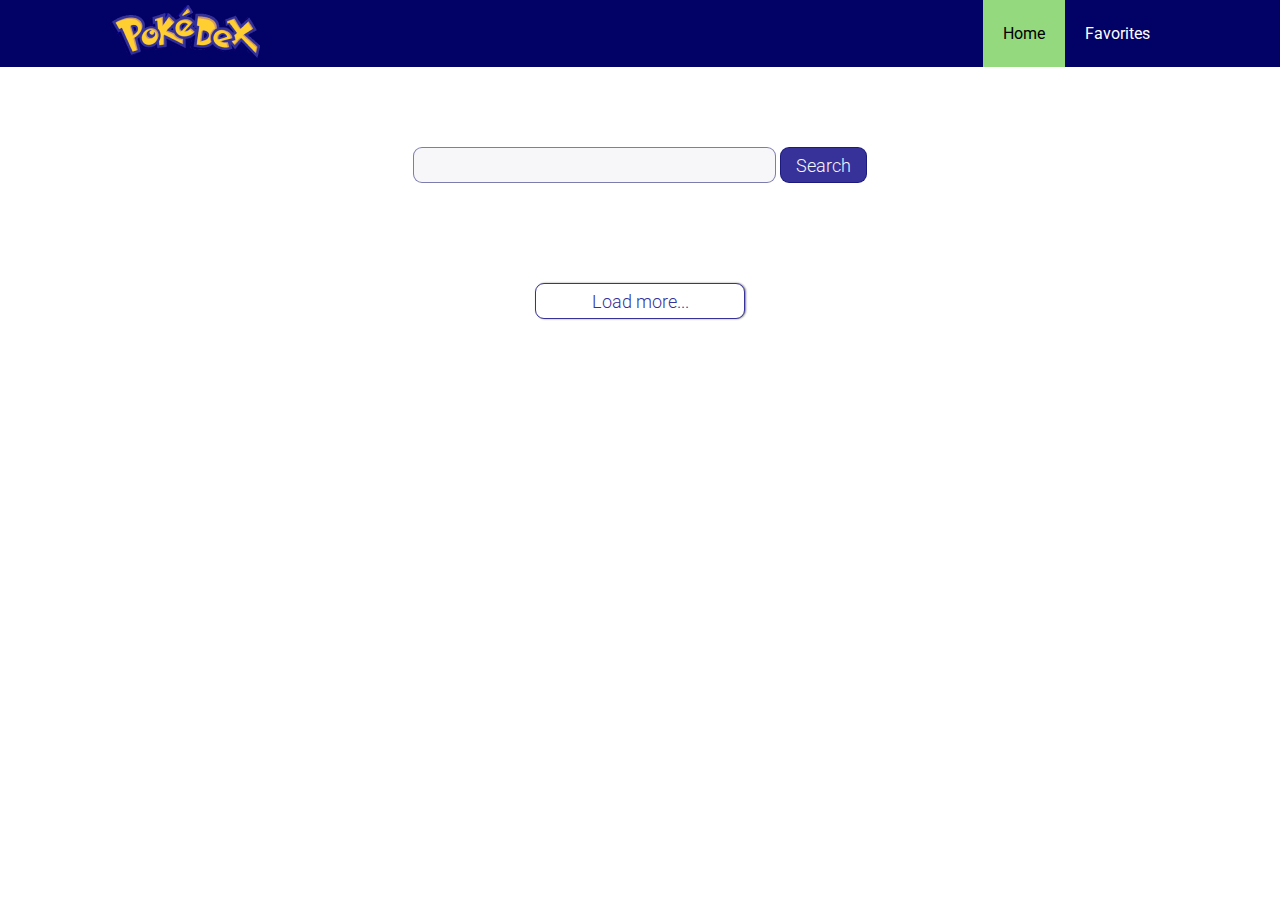
<file: index.html>
<!DOCTYPE html>
<html lang="en">
<head>
    <meta charset="UTF-8">
    <meta http-equiv="X-UA-Compatible" content="IE=edge">
    <meta name="viewport" content="width=device-width, initial-scale=1.0">
    <title>Document</title>
    <link rel="stylesheet" href="styles.css">
    <link rel="preconnect" href="https://fonts.googleapis.com">
    <link rel="preconnect" href="https://fonts.gstatic.com" crossorigin>
    <link href="https://fonts.googleapis.com/css2?family=Roboto:wght@100;300;400;500;700;900&display=swap" rel="stylesheet">
</head>
<body>
<!--  ################## HEADER ##################  -->

    <div class="header_bar">
        <div><img id="pokedex_logo" src="images/pokedex_logo.png"/></div>
        <div class ="menu_bar">
            <div id="green_menu_bar"><a href="index.html">Home</a></div>
            <div ><a href="favorites.html">Favorites</a></div>
        </div>
    </div>

<!-- ################## SEARCH BAR ################## -->

    <div class="search_bar">
        <input type="text">
        <button type="button">Search</button> 
    </div>

<!-- ################## POKEMON MENU ################## -->

    <div class="pokemon_menu" id="pokemon_menu_div"></div>

<!-- ################## LOAD MORE BUTTON ################## -->
    <div id="loadMoreDiv"><button type="button" id="loadMore">Load more...</button></div>
    
<!-- ################## POP OUT WINDOW - DETAILS ################## -->
    
<div id="grayscreen">
    <div id="pokemon_descreption"></div>
</div>
    <script type="module" src="main.js"></script>
</body>
</html>
</file>
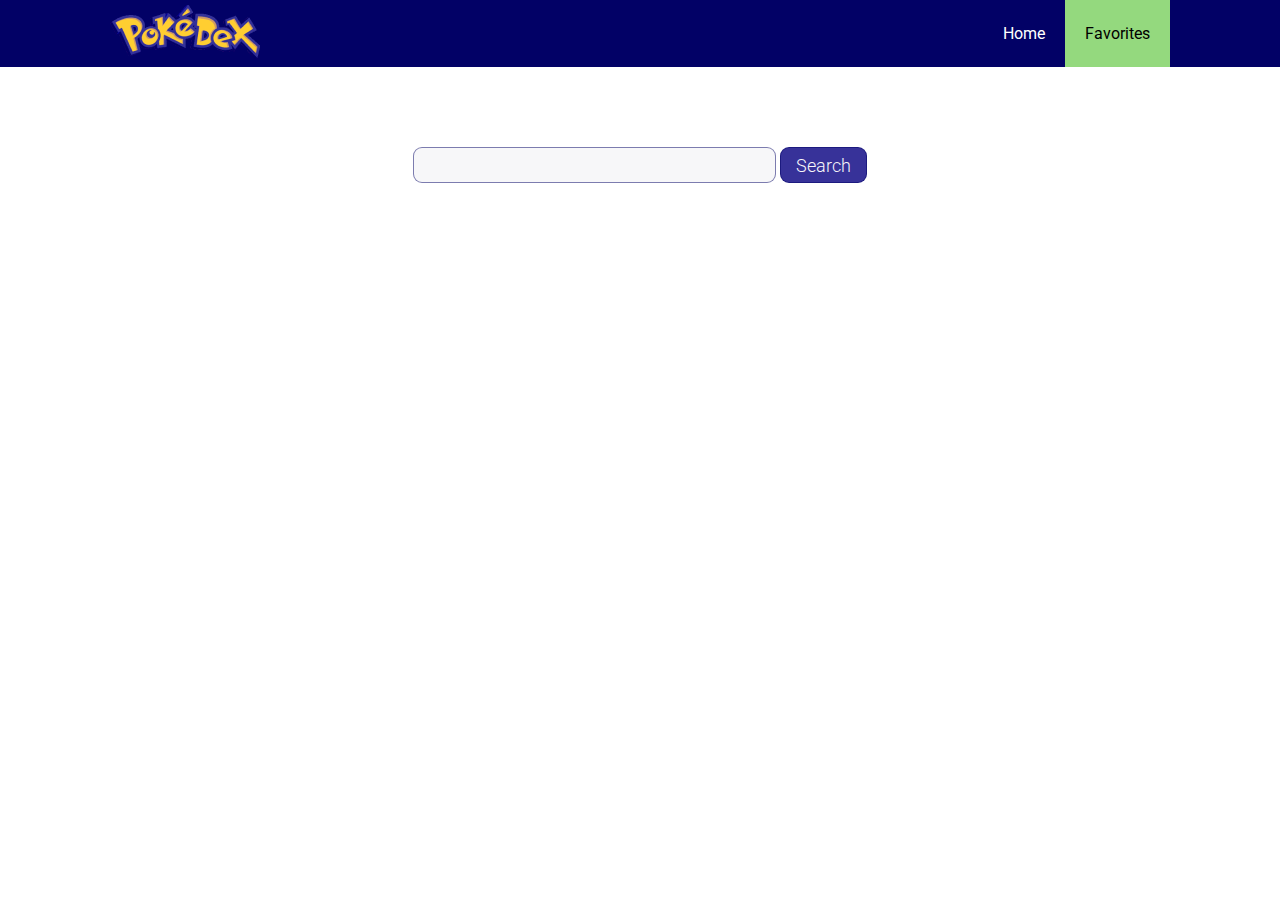
<file: favorites.html>
<!DOCTYPE html>
<html lang="en">
<head>
    <meta charset="UTF-8">
    <meta http-equiv="X-UA-Compatible" content="IE=edge">
    <meta name="viewport" content="width=device-width, initial-scale=1.0">
    <title>Document</title>
    <link rel="stylesheet" href="styles.css">
    <link rel="preconnect" href="https://fonts.googleapis.com">
    <link rel="preconnect" href="https://fonts.gstatic.com" crossorigin>
    <link href="https://fonts.googleapis.com/css2?family=Roboto:wght@100;300;400;500;700;900&display=swap" rel="stylesheet">
</head>
<body>
<!--  ################## HEADER ##################  -->

    <div class="header_bar">
        <div><img id="pokedex_logo" src="images/pokedex_logo.png"/></div>
        <div class ="menu_bar">
            <div ><a href="index.html">Home</a></div>
            <div id="green_menu_bar"><a href="favorites.html">Favorites</a></div>
        </div>
    </div>

<!-- ################## SEARCH BAR ################## -->

    <div class="search_bar">
        <input type="text">
        <button type="button">Search</button> 
    </div>

<!-- ################## POKEMON MENU ################## -->

    <div class="pokemon_menu" id="pokemon_menu_div"></div>

    
<!-- ################## POP OUT WINDOW - DETAILS ################## -->
    
<div id="grayscreen">
    <div id="pokemon_descreption"></div>
</div>
    <script type="module" src="favoritesjs.js"></script>
</body>
</html>
</file>
<file: styles.css>
*{
    margin: 0;
    padding: 0;
    border: 0;
    transition: 0.2s;
    font-family: 'Roboto', sans-serif;
    font-style:normal;
}

/* ################## HEADER ################## */

.header_bar{
    position: sticky;
    top: 0;
    color: white;
    background-color: #020166;
    height: 67px;
    max-width: 100%;
    display: flex;
    flex-direction: row;
    align-items: center;
    justify-content: space-between;
    padding: 0px 110px;
    z-index: 1;
}
a{
    color: inherit;
    text-decoration: none;
}
.menu_bar{
    display: flex;
    flex-direction: row;
    height: 100%;
}

.menu_bar div {
    display: flex;
    flex-wrap: wrap;
    width: fit-content;
    padding:  0px 20px;
    align-content: center;
}

#green_menu_bar{
    background-color: #94D97E;
    color: black;
}

.menu_bar div:hover {
    background-color: #94D97E;
    color: black;
    cursor:pointer;
}

/* ################## SEARCH BAR ################## */

.search_bar{
    display: flex;
    align-items: center;
    justify-content: center;
    margin-top: 80px;
}

.search_bar :nth-child(n){
    border: 1px #02016680 solid;
    border-radius: 9px;
    margin: 0px 2px;
}
.search_bar input{
    background-color: #F7F7F9;
    width: 341px;
    padding: 0px 10px;
    height: 34px;
}

.search_bar button{
    background-color:#373299 ;
    width: 87px;
    color: #F7F7F9;
    font-size: 18px;
    font-weight: 300;
    height: 36px;
}

/* ################## POKEMON MENU ################## */

.pokemon_menu{
    margin: 50px 110px;
    /* border: 1px black solid; */

    display: grid;
    gap: 20px;
    grid-template-columns: repeat(4, 250px);
    grid-auto-rows: 255px;
    justify-content: center;
    
}

.pokemon_menu img{
    width: 150px;
    height: 150px;
}

.pokemon_menu div{
    display: flex;
    flex-direction: column;
    justify-content: space-evenly;
    align-items: center;

    border-radius: 9px;
    background-color:#F7F7F9;
    /* background-color:#1f1f2a76; */

    box-shadow: 1px 0px 7px 0px grey;

    color: #373299;
    font-weight: 500;
    
}


.pokemon_menu div:hover{
    scale: 1.1;
    cursor: pointer;
    background-color:#e1e1e1;
}

.pokemon_menu p:first-child{
    align-self: flex-start;
    margin-left: 1em;
}


/* ################## LOAD MORE BUTTON ################## */

#loadMore{
    border: 1px #373299 solid;
    border-radius: 9px;
    background-color:white ;
    width: 210px;
    color: #373299;
    font-size: 18px;
    font-weight: 300;
    height: 36px;  
    box-shadow: 1px 0px 2px 0px grey;
}

#loadMore:hover{
    cursor: pointer; 
    scale: 1.05; 
}

#loadMoreDiv{
    display: flex;
    justify-content: center;
    margin-bottom: 20px ;
}


/* ################## POP OUT WINDOW - DETAILS ################## */

#grayscreen{
    
    position: fixed; 
    z-index: 2; 
    left: 0;
    top: 0;
    width: 100%; 
    height: 100%; 
    overflow: auto; 
    background-color: rgb(0,0,0); 
    background-color: rgba(0,0,0,0.4); 
    /* display: flex; */
    display: none; 
    align-items: center;
    justify-content: left;
}

#pokemon_descreption{
    margin: auto;
    z-index: 5; 
    border-radius: 9px;
    border: 1px #373299 solid;
    background-color: #f7f7f9;
    height: 342px;
    width: 844px;

    display: flex;

    color: #020166;
    position: relative;
    
}

#like_button{
    width: 1em;
    height: 1em;
    position: absolute;
    top: 10px;
    right: 10px;
    cursor: pointer; 
}

#left_side_pokemon_description {
    width: 300px;
    height: 95%;
    display: flex;
    flex-direction: column;
    justify-content: space-evenly;
    align-items: center;
}

#left_side_pokemon_description_name{
    font-size: 32px;
}

#left_side_pokemon_description img{
    width: 180px;
    height: 180px;
}

#type_lables button{
    border-radius: 9px;
    color: white;
    margin: 5px;
    padding: 3px;
    font-size: 22px;
    font-weight: 300;
    width: 100px;
    height: 35px;
}

#left_side_pokemon_description p:first-child{
    align-self: flex-start;
    margin-left: 1em;
}

#right_side_pokemon_description{
width: 500px;
height: 75%;
align-self: center;
padding-left: 20px;
border-left: 1px solid #D7D7D7;
display: flex;
flex-direction: column;
justify-content:space-between ;
}

#stats_table{
    display: grid ;
    grid-template-rows: 1;
    grid-template-columns: repeat(3, 170px);
    gap: 2px;
    
}

.descrip_title{
    font-size: 22px;
    font-weight: 500;
}

@media screen and (max-width:1200px) {

    .header_bar{
        padding: 0px 0px;
    }
}
@media screen and (max-width:1100px) {
    
    .pokemon_menu{
        grid-template-columns: repeat(3, 250px);
    }


}

@media screen and (max-width:820px) {
    
    .pokemon_menu{
        grid-template-columns: repeat(2, 250px);
    }

    #pokemon_descreption{
        height: 85%;
        width: 90%;
        flex-direction: column;
        justify-content: space-around;
    }

    #left_side_pokemon_description {
        width: 100%;
        height: 40%;
        display: flex;
        flex-direction: column;
        justify-content: space-evenly;
        align-items: center;
    }
        
    #left_side_pokemon_description img{
        width: 100px;
        height: 100px;
    }

    #left_side_pokemon_description p:first-child{
        font-size: 20px;
        margin-top: 20px;
    }

    #type_lables button{
       
       scale: 0.8;
       margin: 2px;
       margin-top: 10px;
    }

    #right_side_pokemon_description{
        margin-bottom: 5px;
        width: 80%;
        height: 60%;
        border: none;
        border-top: 1px solid #D7D7D7;

        display: flex;
        flex-direction: column;
        justify-content:space-between ;
        align-items: center;
        text-align: center;
        padding: 10px;
        scale: 0.9;

        }

   


    #stats_table{
        display: grid ;
        grid-template-rows: 1;
        grid-template-columns: repeat(1, 170px);
        gap: 2px;
        
}
}

@media screen and (max-width:600px) {
    
    .pokemon_menu{
        grid-template-columns: repeat(1, 250px);
    }

    .search_bar{
        margin-top: 10px;
    }

    .search_bar input{
        width: 200px;
    }
    
    .search_bar button{
        width: 74px;
    }

    .menu_bar{
       display: none;
    }

    .header_bar{
        background-color: rgb(253, 253, 253);
        justify-content: center;
        padding-top: 40px;
        padding-bottom: 40px;
    }

    #pokedex_logo{
        scale: 1.7;
    }
}
</file>
